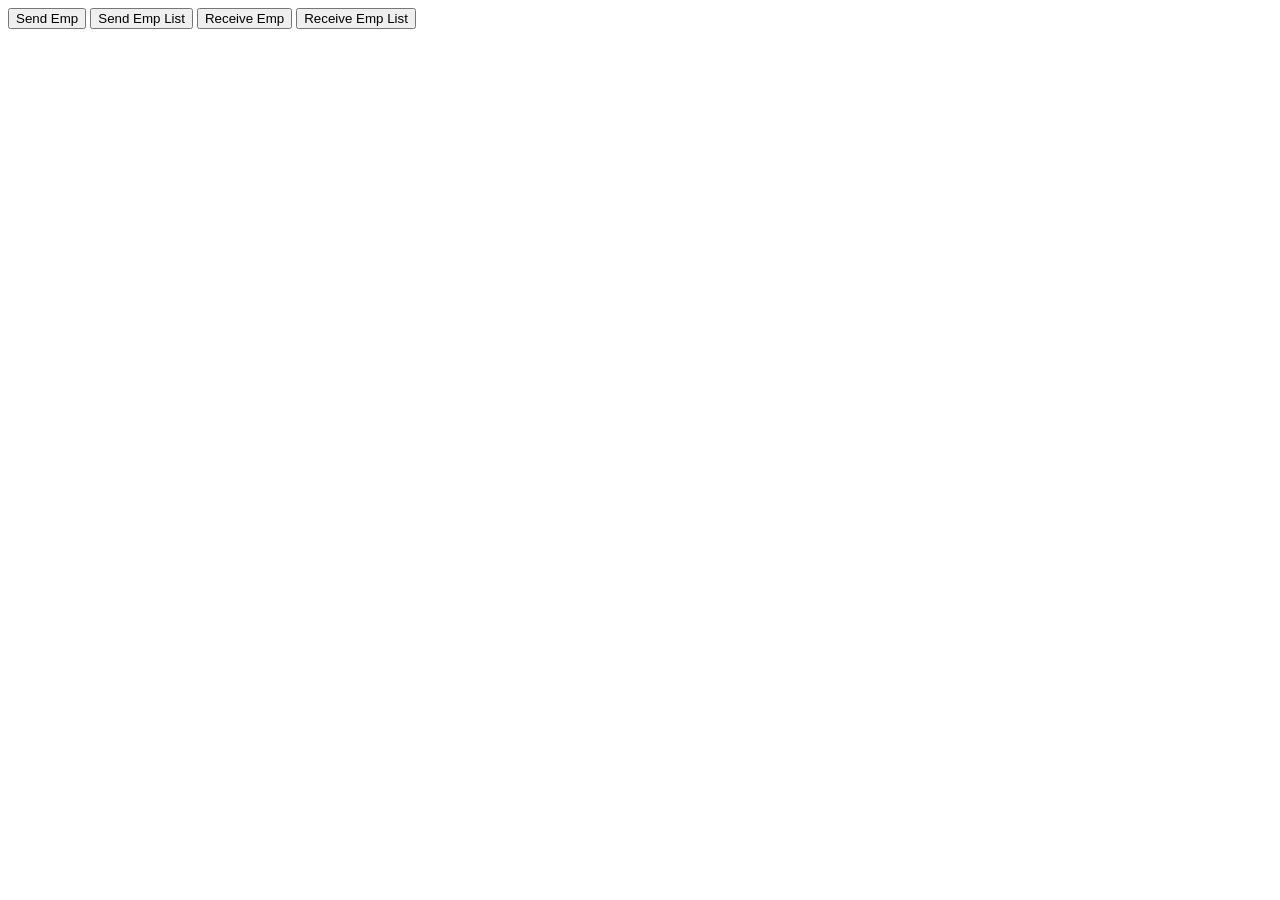
<file: SpringBootBasic/src/main/resources/static/JsonController.html>
<!DOCTYPE html>
<html>
<head>
<meta charset="UTF-8">
<title>Insert title here</title>
</head>
<body>
	<button id = "sendEmp">Send Emp</button>
	<button id = "sendEmpList">Send Emp List</button>
	<button id = "receiveEmp">Receive Emp</button>
	<button id = "receiveEmpList">Receive Emp List</button>
<script>
	let emp = {
			employeeId: 1,
			firstName: "길동",
			lastName: "홍",
			email: "hong@gildong.com",
			hireDate: "2023-01-01"
	};
	
	let empList = [
		{
			employeeId: 2,
			firstName: "길동",
			lastName: "이",
			email: "lee@gildong.com",
			hireDate: "2023-01-01"
		},
		{
			employeeId: 3,
			firstName: "길동",
			lastName: "삼",
			email: "sam@gildong.com",
			hireDate: "2023-01-01"
		},
		{
			employeeId: 2,
			firstName: "길동",
			lastName: "사",
			email: "four@gildong.com",
			hireDate: "2023-01-01"
		}
	];
	
	window.onload = function()	{
		document.querySelector("#sendEmp").onclick = async function(){
			let fetchOptions = {
					method: "POST",
					headers: {
						"Content-Type": "application/json"						
					},
					body: JSON.stringify(emp)
			};
			
			try{
				let response = await fetch("/emp", fetchOptions);
				let data = await response.json();
				console.log(data);
			} catch(error){
				console.log(error);
			}			
		}
		
		document.querySelector("#sendEmpList").onclick = async function(){
			let fetchOptions = {
					method: "POST",
					headers: {
						"Content-Type": "application/json"						
					},
					body: JSON.stringify(empList)
			};
			
			try{
				let response = await fetch("/empList", fetchOptions);
				let data = await response.json();
				console.log(data);
			} catch(error){
				console.log(error);
			}			
		}
		
		document.querySelector("#receiveEmp").onclick = async function(){
			try{
				let response = await fetch("/empDetail/1");
				let data = await response.json();
				console.log(data);
			} catch(error){
				console.log(error);
			}			
		}
		
		document.querySelector("#receiveEmpList").onclick = async function(){
			try{
				let response = await fetch("/empList");
				let data = await response.json();
				console.log(data);
			} catch(error){
				console.log(error);
			}			
		}
	}
</script>
	
</body>
</html>
</file>
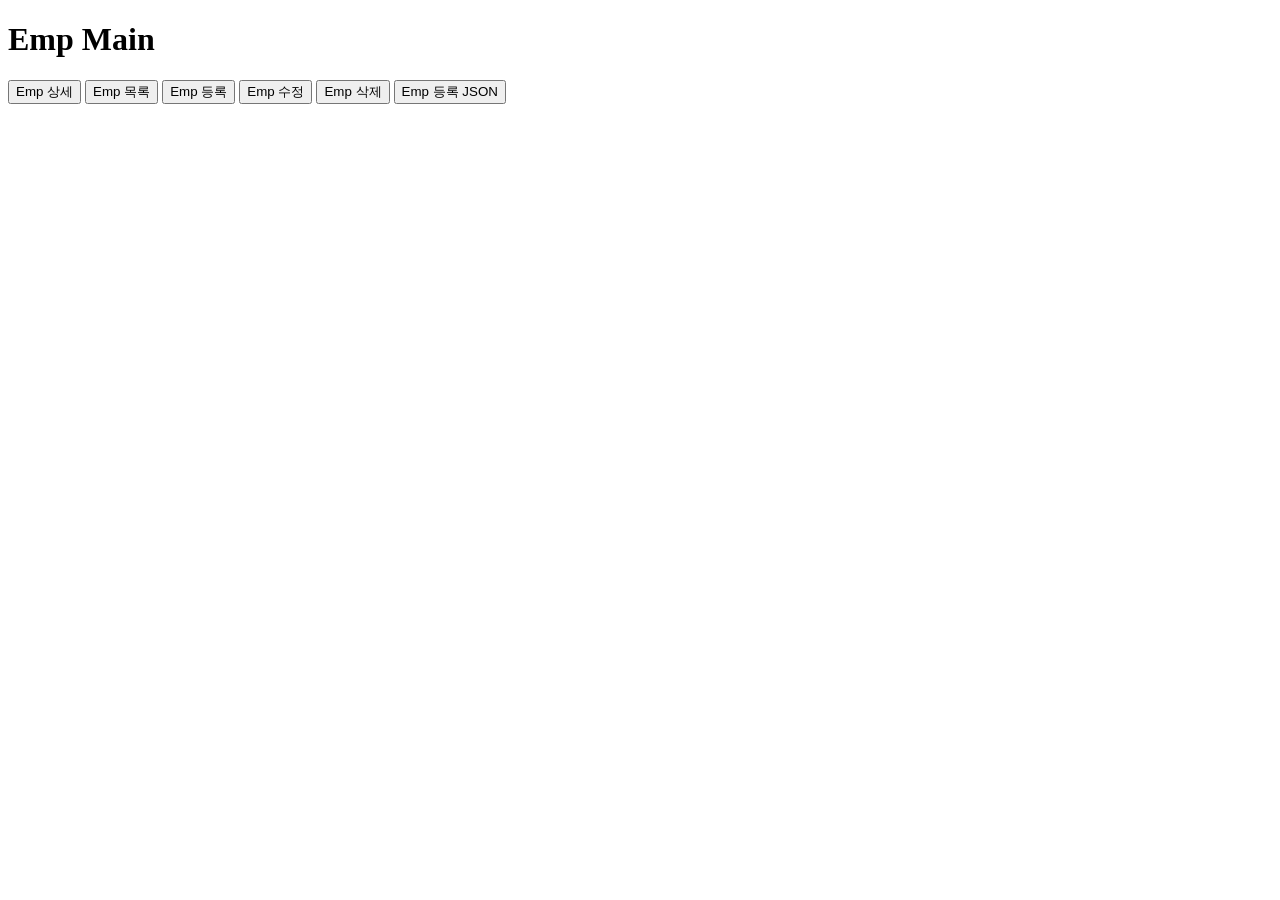
<file: SpringBootDB/src/main/resources/static/empMain.html>
<!DOCTYPE html>
<html>
<head>
<meta charset="UTF-8">
<title>Emp Main</title>
</head>
<body>
	<h1> Emp Main </h1>
	<button id="btnEmpDetail">Emp 상세</button>
	<button id="btnEmpList">Emp 목록</button>
	<button id="btnEmpInsert">Emp 등록</button>
	<button id="btnEmpUpdate">Emp 수정</button>
	<button id="btnEmpDelete">Emp 삭제</button>
	
	<button id="btnEmpInsertJSON">Emp 등록 JSON</button>
	
	<script>
		window.onload = function(){
			document.querySelector("#btnEmpDetail").onclick = async function(){
				// 비동기 요청
				
				try{
					let response = await fetch('/empDetail/2');
					let data = await response.json();
					// data로 이후 비동기 처리 결과
					console.log(data);
				}catch(error){
					console.error(error);
				}
				
			}
			
			document.querySelector("#btnEmpList").onclick = async function(){
				// 비동기 요청
				
				try{
					let response = await fetch('/empList');
					let data = await response.json();
					// data로 이후 비동기 처리 결과
					console.log(data);
				}catch(error){
					console.error(error);
				}
				
			}
			
			document.querySelector("#btnEmpInsert").onclick = async function(){
				// 비동기 요청
				// post로 전송할 데이터 준비
				// post 전송 www-urlencoded
				let urlParams = new URLSearchParams({
					employeeId : 4,
					firstName : '길동',
					lastName : '사',
					email : 'sa@gildong.com',
					hireDate : '2013-04-04'
				});
				try{
					
					let fetchOptions = {
						method:'POST',
						body: urlParams
					}
					let response = await fetch('/empInsert', fetchOptions);
					let data = await response.json();
					// data로 이후 비동기 처리 결과
					console.log(data);
				}catch(error){
					console.error(error);
				}
				
			}
			
			let empUpdateData = {
				employeeId : 8,
				firstName : '길동dd',
				lastName : '사이이',
				email : 'sa@gildong.com',
				hireDate : '2013-04-04'
			}
			document.querySelector("#btnEmpUpdate").onclick = async function(){
				// 비동기 요청
				// post로 전송할 데이터 준비
				// post 전송 www-urlencoded
				try{
					
					let fetchOptions = {
						method:'POST',
						body: new URLSearchParams(empUpdateData)
					}
					let response = await fetch('/empUpdate', fetchOptions);
					let data = await response.json();
					// data로 이후 비동기 처리 결과
					console.log(data);
				}catch(error){
					console.error(error);
				}
				
			}
			
			
			document.querySelector("#btnEmpDelete").onclick = async function(){
				// 비동기 요청
				// post로 전송할 데이터 준비
				// post 전송 www-urlencoded
				try{
					
					let fetchOptions = {
						method:'DELETE',
					}
					let response = await fetch('/empDelete/4', fetchOptions);
					let data = await response.json();
					// data로 이후 비동기 처리 결과
					console.log(data);
				}catch(error){
					console.error(error);
				}
				
			}
			
			
			let empInsertData = {
				employeeId : 9,
				firstName : '길동',
				lastName : '사',
				email : 'sa@gildong.com',
				hireDate : '2013-04-04'
			} 
			// json insert
			document.querySelector("#btnEmpInsertJSON").onclick = async function(){
				// 비동기 요청
				// post로 전송할 데이터 준비
				// post 전송 www-urlencoded
				
				try{
					
					let fetchOptions = {
						method :'POST',
						headers : {
							'Content-Type': 'application/json'
						},
						body : JSON.stringify(empInsertData)
					}
					let response = await fetch('/empInsertJSON', fetchOptions);
					let data = await response.json();
					// data로 이후 비동기 처리 결과
					console.log(data);
				}catch(error){
					console.error(error);
				}
				
			}
			
		}
		
		
	</script>
</body>
</html>
</file>
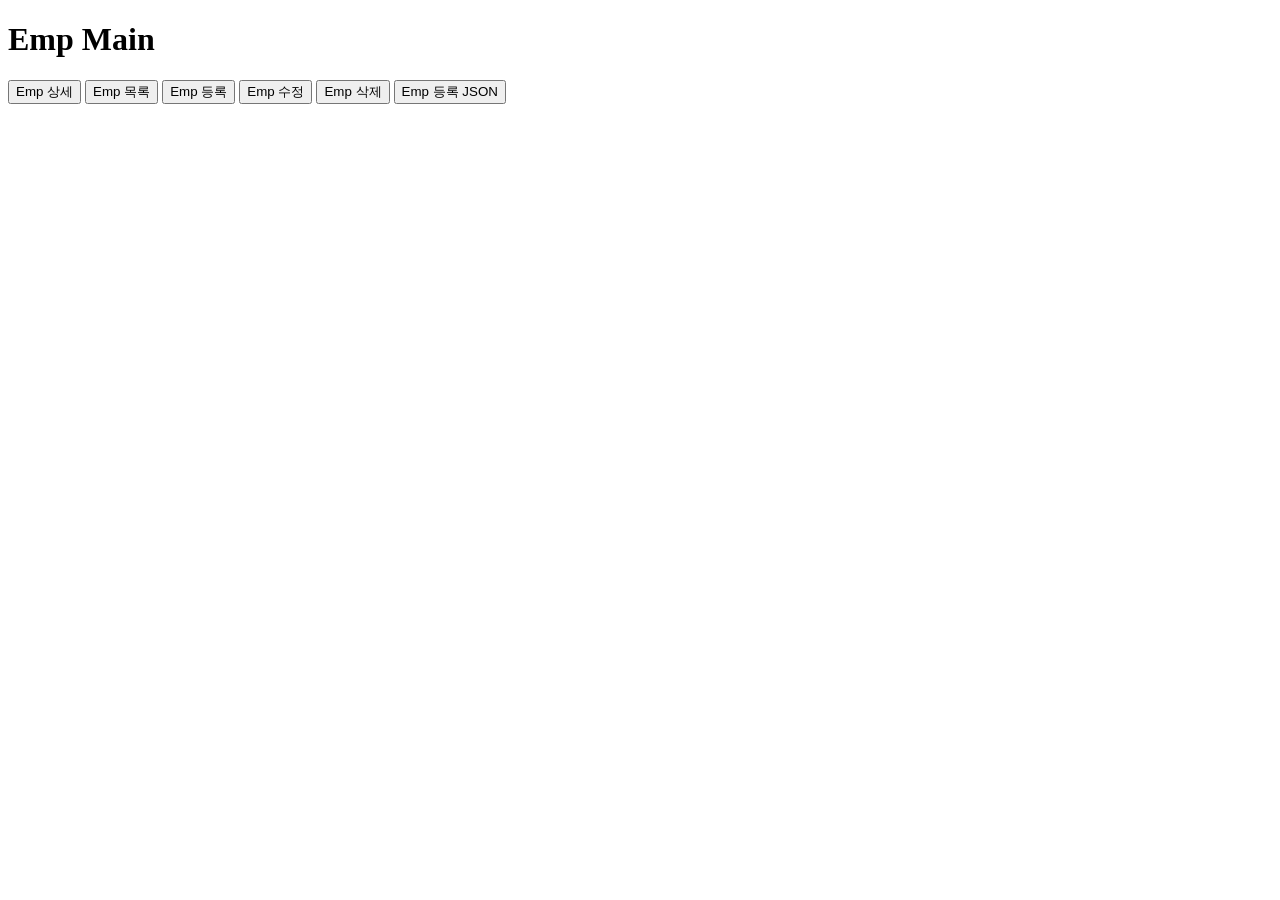
<file: SpringBootDBMybatis/src/main/resources/static/empMain.html>
<!DOCTYPE html>
<html>
<head>
<meta charset="UTF-8">
<title>Emp Main</title>
</head>
<body>
	<h1> Emp Main </h1>
	<button id="btnEmpDetail">Emp 상세</button>
	<button id="btnEmpList">Emp 목록</button>
	<button id="btnEmpInsert">Emp 등록</button>
	<button id="btnEmpUpdate">Emp 수정</button>
	<button id="btnEmpDelete">Emp 삭제</button>
	
	<button id="btnEmpInsertJSON">Emp 등록 JSON</button>
	<script>
		window.onload = function(){
			document.querySelector("#btnEmpDetail").onclick = async function(){
				// 비동기 요청
				
				try{
					let response = await fetch('/empDetail/2');
					let data = await response.json();
					// data로 이후 비동기 처리 결과
					console.log(data);
				}catch(error){
					console.error(error);
				}
				
			}
			
			document.querySelector("#btnEmpList").onclick = async function(){
				// 비동기 요청
				
				try{
					let response = await fetch('/empList');
					let data = await response.json();
					// data로 이후 비동기 처리 결과
					console.log(data);
				}catch(error){
					console.error(error);
				}
				
			}
			
			document.querySelector("#btnEmpInsert").onclick = async function(){
				// 비동기 요청
				// post로 전송할 데이터 준비
				// post 전송 www-urlencoded
				let urlParams = new URLSearchParams({
					employeeId : 8,
					firstName : '길동',
					lastName : '사',
					email : 'sa@gildong.com',
					hireDate : '2013-04-04'
				});
				try{
					
					let fetchOptions = {
						method:'POST',
						body: urlParams
					}
					let response = await fetch('/empInsert', fetchOptions);
					let data = await response.json();
					// data로 이후 비동기 처리 결과
					console.log(data);
				}catch(error){
					console.error(error);
				}
				
			}
			
			let empUpdateData = {
				employeeId : 8,
				firstName : '길동dd',
				lastName : '사이이',
				email : 'sa@gildong.com',
				hireDate : '2013-04-04'
			}
			document.querySelector("#btnEmpUpdate").onclick = async function(){
				// 비동기 요청
				// post로 전송할 데이터 준비
				// post 전송 www-urlencoded
				try{
					
					let fetchOptions = {
						method:'POST',
						body: new URLSearchParams(empUpdateData)
					}
					let response = await fetch('/empUpdate', fetchOptions);
					let data = await response.json();
					// data로 이후 비동기 처리 결과
					console.log(data);
				}catch(error){
					console.error(error);
				}
				
			}
			
			
			document.querySelector("#btnEmpDelete").onclick = async function(){
				// 비동기 요청
				// post로 전송할 데이터 준비
				// post 전송 www-urlencoded
				try{
					
					let fetchOptions = {
						method:'DELETE',
					}
					let response = await fetch('/empDelete/8', fetchOptions);
					let data = await response.json();
					// data로 이후 비동기 처리 결과
					console.log(data);
				}catch(error){
					console.error(error);
				}
				
			}
			
			
			let empInsertData = {
				employeeId : 9,
				firstName : '길동',
				lastName : '사',
				email : 'sa@gildong.com',
				hireDate : '2013-04-04'
			} 
			// json insert
			document.querySelector("#btnEmpInsertJSON").onclick = async function(){
				// 비동기 요청
				// post로 전송할 데이터 준비
				// post 전송 www-urlencoded
				
				try{
					
					let fetchOptions = {
						method :'POST',
						headers : {
							'Content-Type': 'application/json'
						},
						body : JSON.stringify(empInsertData)
					}
					let response = await fetch('/empInsertJSON', fetchOptions);
					let data = await response.json();
					// data로 이후 비동기 처리 결과
					console.log(data);
				}catch(error){
					console.error(error);
				}
				
			}
			
		}
		
		
	</script>
</body>
</html>
</file>
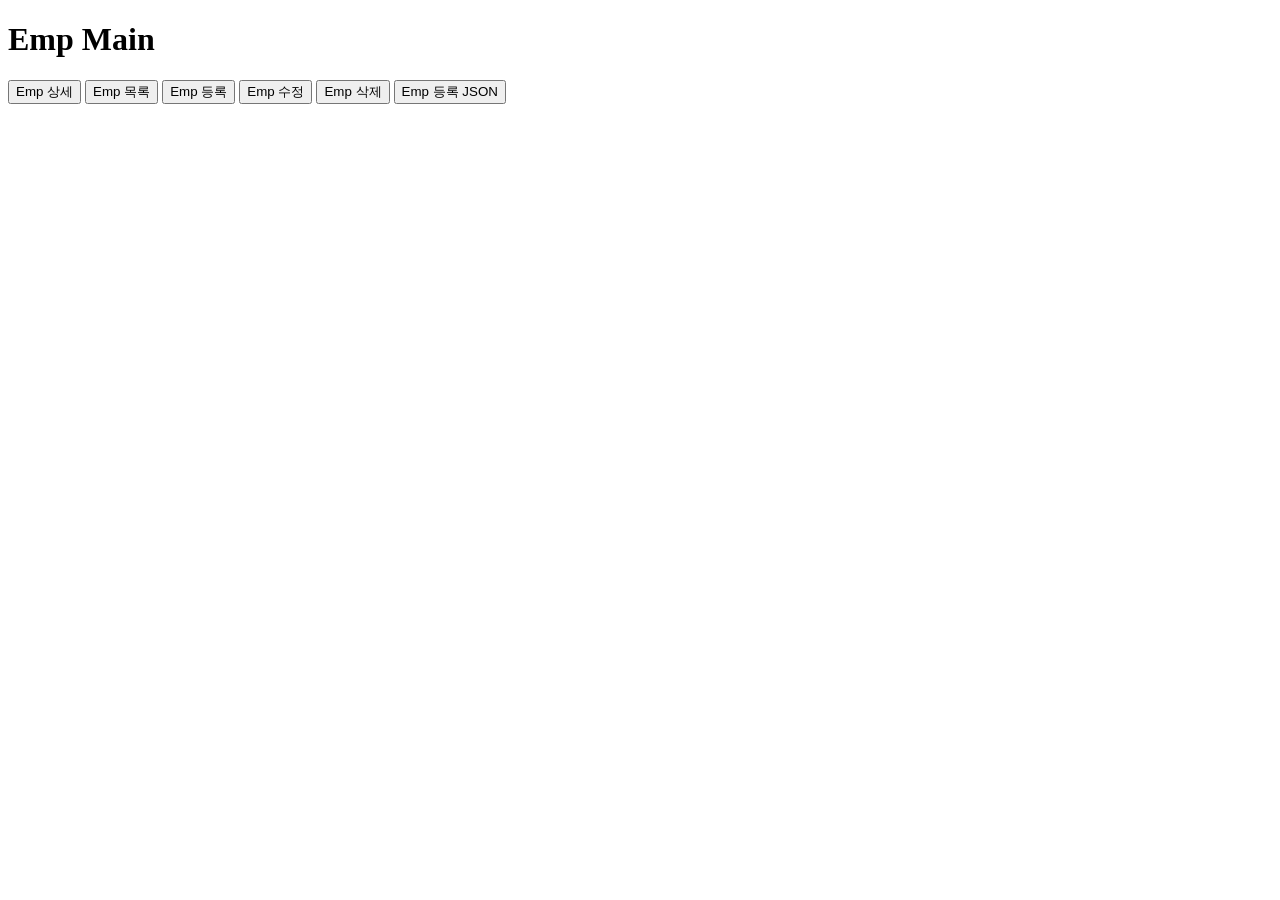
<file: SpringBootMore/src/main/resources/static/empMain.html>
<!DOCTYPE html>
<html>
<head>
<meta charset="UTF-8">
<title>Emp Main</title>
</head>
<body>
	<h1> Emp Main </h1>
	<button id="btnEmpDetail">Emp 상세</button>
	<button id="btnEmpList">Emp 목록</button>
	<button id="btnEmpInsert">Emp 등록</button>
	<button id="btnEmpUpdate">Emp 수정</button>
	<button id="btnEmpDelete">Emp 삭제</button>
	
	<button id="btnEmpInsertJSON">Emp 등록 JSON</button>
	<script>
		window.onload = function(){
			document.querySelector("#btnEmpDetail").onclick = async function(){
				// 비동기 요청
				
				try{
					let response = await fetch('/emps/2');
					let data = await response.json();
					// data로 이후 비동기 처리 결과
					console.log(data);
				}catch(error){
					console.error(error);
				}
				
			}
			
			document.querySelector("#btnEmpList").onclick = async function(){
				// 비동기 요청
				
				try{
					let response = await fetch('/emps');
					let data = await response.json();
					// data로 이후 비동기 처리 결과
					console.log(data);
				}catch(error){
					console.error(error);
				}				
			}
			
			document.querySelector("#btnEmpInsert").onclick = async function(){
				// 비동기 요청
				// post로 전송할 데이터 준비
				// post 전송 www-urlencoded
				let urlParams = new URLSearchParams({
					employeeId : 8,
					firstName : '길동',
					lastName : '사',
					email : 'sa@gildong.com',
					hireDate : '2013-04-04'
				});
				try{
					
					let fetchOptions = {
						method:'POST',
						body: urlParams
					}
					let response = await fetch('/emps', fetchOptions);
					let data = await response.json();
					// data로 이후 비동기 처리 결과
					console.log(data);
				}catch(error){
					console.error(error);
				}
				
			}
			
			let empUpdateData = {
				employeeId : 8,
				firstName : '길동dd',
				lastName : '사이이',
				email : 'sa@gildong.com',
				hireDate : '2013-04-04'
			}
			document.querySelector("#btnEmpUpdate").onclick = async function(){
				// 비동기 요청
				// post로 전송할 데이터 준비
				// post 전송 www-urlencoded
				try{
					
					let fetchOptions = {
						method:'PUT',
						body: new URLSearchParams(empUpdateData)
					}
					let response = await fetch('/emps/4', fetchOptions);
					let data = await response.json();
					// data로 이후 비동기 처리 결과
					console.log(data);
				}catch(error){
					console.error(error);
				}
				
			}
			
			
			document.querySelector("#btnEmpDelete").onclick = async function(){
				// 비동기 요청
				// post로 전송할 데이터 준비
				// post 전송 www-urlencoded
				try{					
					let fetchOptions = {
						method:'DELETE',
					}
					
					let response = await fetch('/emps/8', fetchOptions);
					let data = await response.json();
					// data로 이후 비동기 처리 결과
					console.log(data);
				}catch(error){
					console.error(error);
				}
				
			}
			
			
			let empInsertData = {
				employeeId : 9,
				firstName : '길동',
				lastName : '사',
				email : 'sa@gildong.com',
				hireDate : '2013-04-04'
			} 
			// json insert
			document.querySelector("#btnEmpInsertJSON").onclick = async function(){
				// 비동기 요청
				// post로 전송할 데이터 준비
				// post 전송 www-urlencoded
				
				try{
					
					let fetchOptions = {
						method :'POST',
						headers : {
							'Content-Type': 'application/json'
						},
						body : JSON.stringify(empInsertData)
					}
					let response = await fetch('/empInsertJSON', fetchOptions);
					let data = await response.json();
					// data로 이후 비동기 처리 결과
					console.log(data);
				}catch(error){
					console.error(error);
				}
				
			}
			
		}
		
		
	</script>
</body>
</html>
</file>
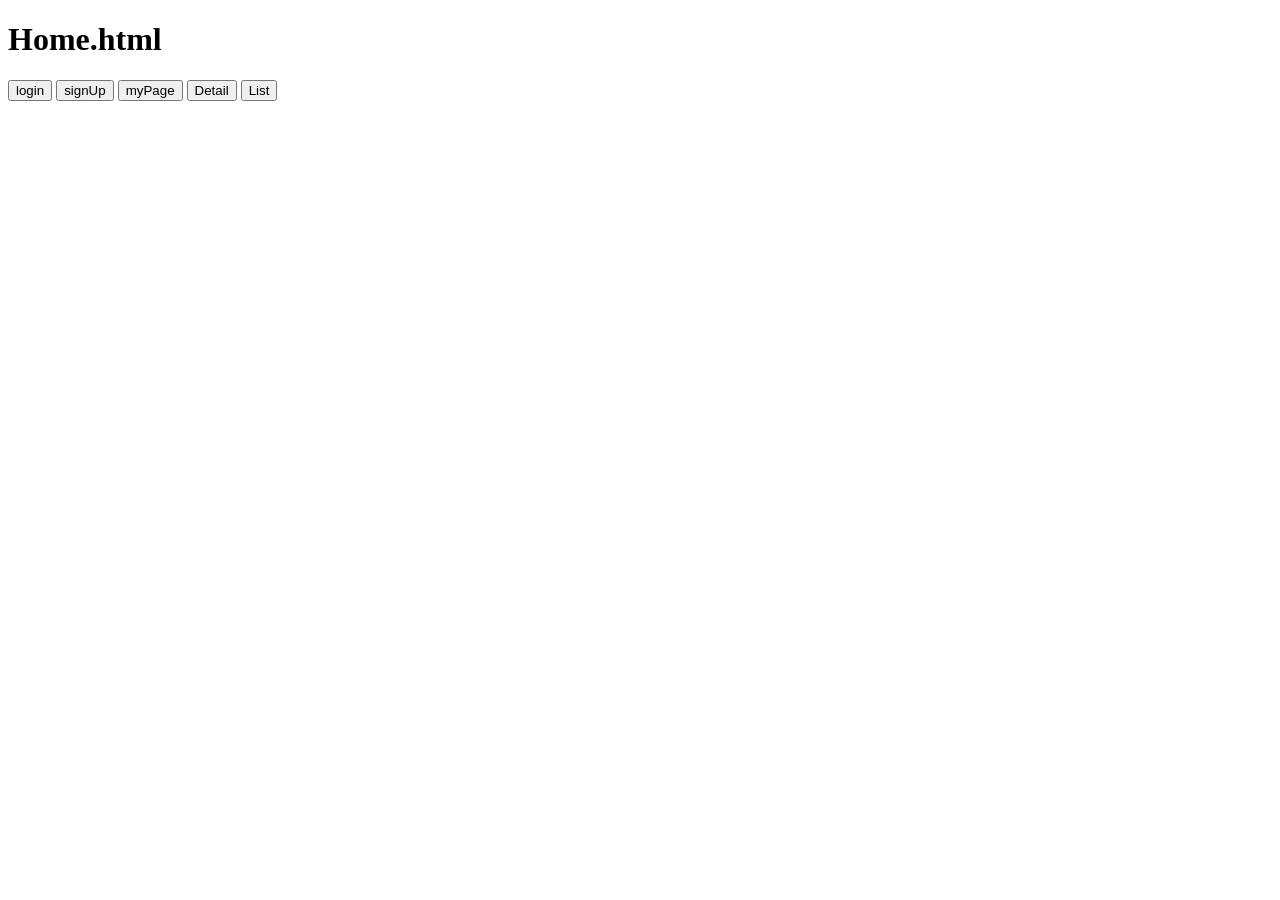
<file: SpringPair/src/main/resources/static/home.html>
<!DOCTYPE html>
<html>
<head>
<meta charset="UTF-8">
<title>Spring Boot</title>
</head>
<body>
	<h1>Home.html</h1>
	<button id="login">login</button>
	<a href = "signup"><button id="signUp">signUp</button></a>
	<button id="myPage">myPage</button>
	<button id="detail">Detail</button>
	<button id="list">List</button>
	
	
	<script>
	window.onload = function(){
		document.querySelector("#login").onclick = function(){
			console.log(login);
			window.location.href = "login.html"; 
		}
		/* document.querySelector("#signUp").onclick = function(){
			console.log(login);
			window.location.href = "signUp.html"; 
		} */
		document.querySelector("#myPage").onclick = function(){
			console.log(login);
			window.location.href = "myPage.html"; 
		}
		document.querySelector("#detail").onclick = function(){
			console.log(login);
			window.location.href = "destinationDetail.html"; 
		}
		document.querySelector("#list").onclick = function(){
			console.log(login);
			window.location.href = "destinationList.html"; 
		}
	}
	</script>
</body>
</html>
</file>
